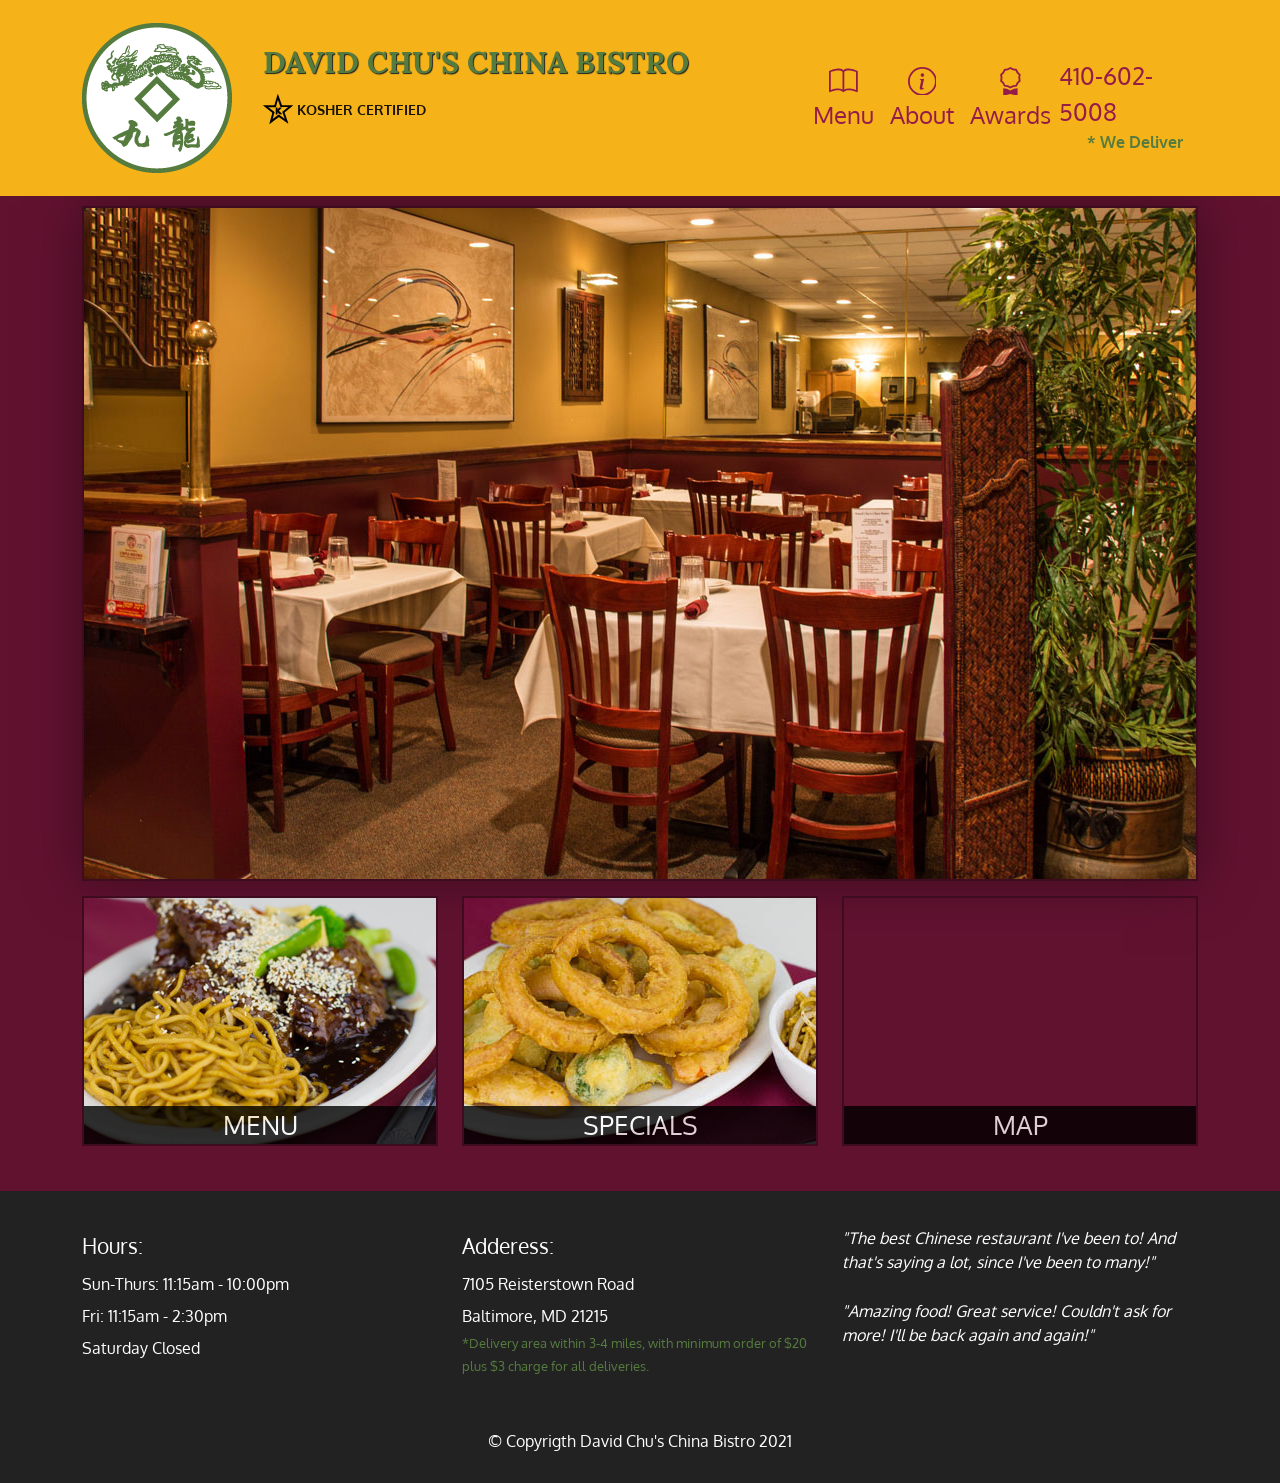
<file: index.html>
<!doctype html>
<html lang="en">
  <head>
    <!-- Required meta tags -->
    <meta charset="utf-8">
    <meta name="viewport" content="width=device-width, initial-scale=1">

    <link rel="stylesheet" href="css/bootstrap.min.css">
    <link rel="stylesheet" type="text/css" href="css/styles.css">
    <link rel="preconnect" href="https://fonts.googleapis.com">
    <link rel="preconnect" href="https://fonts.gstatic.com" crossorigin>
    <link href="https://fonts.googleapis.com/css2?family=Oxygen:wght@300;400;700&display=swap" rel="stylesheet">
    <link href="https://fonts.googleapis.com/css2?family=Lora&display=swap" rel="stylesheet"> 

    <title>David Chu's China Bistro</title>
  </head>


  <body>
    <header>
      <!-- NAVBAR -->
      <nav class="navbar navbar-expand-lg navbar-light">

        <!-- NAVBAR BRAND -->
        <div class="container">
          <a class="navbar-brand" href="index.html" class="float-start d-sm-none d-md-block d-none d-sm-block"><div id="logo-img" class="d-none d-md-block"></div></a>

        <div class="navbar-brand">
          <a href="index.html"><h1>David Chu's China Bistro</h1></a>

          <p class="navbar-brand">
          <img src="images/star-k-logo.png" alt="Kosher certificarion">
          <span>Kosher Certified</span>
        </p>
        </div>
        <!-- END NAVBAR BRAND -->


    <!-- NAVBAR LINKS -->
    <button class="navbar-toggler" type="button" data-bs-toggle="collapse" data-bs-target="#navbarSupportedContent" aria-controls="navbarSupportedContent" aria-expanded="false" aria-label="Toggle navigation">
      <span class="navbar-toggler-icon"></span>
    </button>



    <div class="collapse navbar-collapse" id="navbarSupportedContent">
      <ul id="navbar-list" class="navbar-nav me-auto mb-2 mb-lg-0">
        

        <li class="nav-item"  >
          <a id="menu-btn" class="nav-link" href="#menu" onclick="$dc.loadMenuCategories();"><span class="nav-img"><svg xmlns="http://www.w3.org/2000/svg" width="28.8px" height="28.8px" fill="#951C49" class="bi bi-book" viewBox="0 0 16 16">
  <path d="M1 2.828c.885-.37 2.154-.769 3.388-.893 1.33-.134 2.458.063 3.112.752v9.746c-.935-.53-2.12-.603-3.213-.493-1.18.12-2.37.461-3.287.811V2.828zm7.5-.141c.654-.689 1.782-.886 3.112-.752 1.234.124 2.503.523 3.388.893v9.923c-.918-.35-2.107-.692-3.287-.81-1.094-.111-2.278-.039-3.213.492V2.687zM8 1.783C7.015.936 5.587.81 4.287.94c-1.514.153-3.042.672-3.994 1.105A.5.5 0 0 0 0 2.5v11a.5.5 0 0 0 .707.455c.882-.4 2.303-.881 3.68-1.02 1.409-.142 2.59.087 3.223.877a.5.5 0 0 0 .78 0c.633-.79 1.814-1.019 3.222-.877 1.378.139 2.8.62 3.681 1.02A.5.5 0 0 0 16 13.5v-11a.5.5 0 0 0-.293-.455c-.952-.433-2.48-.952-3.994-1.105C10.413.809 8.985.936 8 1.783z"/>
</svg></span><br class="d-none d-lg-block">Menu</a>
        </li>



        <li class="nav-item">
          <a id="about-btn" class="nav-link" href="#about" onclick="$dc.loadAbout('snippets/about.html');"><span class="nav-img"><svg xmlns="http://www.w3.org/2000/svg" width="28.8px" height="28.8px" fill="#951C49" class="bi bi-info-circle" viewBox="0 0 16 16">
  <path d="M8 15A7 7 0 1 1 8 1a7 7 0 0 1 0 14zm0 1A8 8 0 1 0 8 0a8 8 0 0 0 0 16z"/>
  <path d="m8.93 6.588-2.29.287-.082.38.45.083c.294.07.352.176.288.469l-.738 3.468c-.194.897.105 1.319.808 1.319.545 0 1.178-.252 1.465-.598l.088-.416c-.2.176-.492.246-.686.246-.275 0-.375-.193-.304-.533L8.93 6.588zM9 4.5a1 1 0 1 1-2 0 1 1 0 0 1 2 0z"/>
</svg></span><br class="d-none d-lg-block">About</a>
        </li>



        <li class="nav-item" >
          <a id="awards-btn" class="nav-link" href="#awards" onclick="$dc.loadAwards('snippets/awards.html');"><span class="nav-img"><svg xmlns="http://www.w3.org/2000/svg" width="28.8px" height="28.8px" fill="#951C49" class="bi bi-award" viewBox="0 0 16 16">
  <path d="M9.669.864 8 0 6.331.864l-1.858.282-.842 1.68-1.337 1.32L2.6 6l-.306 1.854 1.337 1.32.842 1.68 1.858.282L8 12l1.669-.864 1.858-.282.842-1.68 1.337-1.32L13.4 6l.306-1.854-1.337-1.32-.842-1.68L9.669.864zm1.196 1.193.684 1.365 1.086 1.072L12.387 6l.248 1.506-1.086 1.072-.684 1.365-1.51.229L8 10.874l-1.355-.702-1.51-.229-.684-1.365-1.086-1.072L3.614 6l-.25-1.506 1.087-1.072.684-1.365 1.51-.229L8 1.126l1.356.702 1.509.229z"/>
  <path d="M4 11.794V16l4-1 4 1v-4.206l-2.018.306L8 13.126 6.018 12.1 4 11.794z"/>
</svg></span><br class="d-none d-lg-block">Awards</a>
        </li>

        <li id="phone" class="d-none d-lg-block">
          <a href="tel:410-602-5008">
            <span>410-602-5008</span></a><div>* We Deliver</div>
        </li>
      </ul>
    </div>
    <!-- END NAVBAR LINKS -->


        </div>
      </nav>
      <!-- END NAVBAR -->


    </header>



<!-- CALL BTN SMALL DEVICES -->
    <div id="call-btn" class="d-lg-none"><a class="btn" href="tel:410-602-5008"><span><svg xmlns="http://www.w3.org/2000/svg" width="24" height="28" fill="#951C49" class="bi bi-telephone" viewBox="0 0 16 16">
  <path d="M3.654 1.328a.678.678 0 0 0-1.015-.063L1.605 2.3c-.483.484-.661 1.169-.45 1.77a17.568 17.568 0 0 0 4.168 6.608 17.569 17.569 0 0 0 6.608 4.168c.601.211 1.286.033 1.77-.45l1.034-1.034a.678.678 0 0 0-.063-1.015l-2.307-1.794a.678.678 0 0 0-.58-.122l-2.19.547a1.745 1.745 0 0 1-1.657-.459L5.482 8.062a1.745 1.745 0 0 1-.46-1.657l.548-2.19a.678.678 0 0 0-.122-.58L3.654 1.328zM1.884.511a1.745 1.745 0 0 1 2.612.163L6.29 2.98c.329.423.445.974.315 1.494l-.547 2.19a.678.678 0 0 0 .178.643l2.457 2.457a.678.678 0 0 0 .644.178l2.189-.547a1.745 1.745 0 0 1 1.494.315l2.306 1.794c.829.645.905 1.87.163 2.611l-1.034 1.034c-.74.74-1.846 1.065-2.877.702a18.634 18.634 0 0 1-7.01-4.42 18.634 18.634 0 0 1-4.42-7.009c-.362-1.03-.037-2.137.703-2.877L1.885.511z"/>
</svg></span>410-602-5008</a>
</div>

<div id=xs-deliver class="text-center d-lg-none">*We Deliver</div>
<!-- END CALL BTN SMALL DEVICES -->


<!-- MAIN CONTENT -->

<div id=main-content class="container"></div>

<!-- END MAIN CONTENT -->
  

  <!-- FOOTER -->
  <footer class="panel-footer">
    <div class="container">
      <div class="row">
        <section id="hours" class="col-sm-4">
          <span>Hours:</span><br>
          Sun-Thurs: 11:15am - 10:00pm<br>
          Fri: 11:15am - 2:30pm<br>
          Saturday Closed
          <hr class="d-block d-sm-none">
        </section>

        <section id="address" class="col-sm-4">
          <span>Adderess:</span><br>
          7105 Reisterstown Road<br>
          Baltimore, MD 21215
          <p>*Delivery area within 3-4 miles, with minimum order of $20 plus $3 charge for all deliveries.</p>
          <hr class="d-block d-sm-none">
        </section>

        <section id="testimonials" class="col-sm-4">
          <p>"The best Chinese restaurant I've been to! And that's saying a lot, since I've been to many!"</p>
          <p>"Amazing food! Great service! Couldn't ask for more! I'll be back again and again!"</p>
        </section>
      </div>
      <div class="text-center">&copy; Copyrigth David Chu's China Bistro 2021</div>
    </div>
  </footer>
  <!-- END FOOTER -->


    <script src="js/jquery-3.6.0.min.js"></script>
    <script src="js/bootstrap.min.js"></script>
    <script src="js/ajax-utils.js"></script>
    <script src="js/script.js"></script>
  </body>
</html>
</file>
<file: css/styles.css>
/* STYLES */
body {
	font-size: 16px;
	color: #fff;
	background-color: #61122f;
	font-family: 'Oxygen', sans-serif;
}
/*END STYLES */


/* HEADER */
.navbar{
	background-color: #f6b319;
}

.navbar .container {
	justify-content: start;
}

#logo-img {
	background: url('../images/restaurant-logo_large.png') no-repeat;
	width: 150px;
	height: 150px;
	margin: 10px 15px 10px 0;
}


.navbar-brand h1{
	font-family: 'Lora', serif;
	color: #557c3e;
	font-size: 1.5em;
	text-transform: uppercase;
	font-weight: bold;
	text-shadow: 1px 1px 1px #222;
	margin-top: 0;
	margin-bottom: 0;
	line-height: 0.75;

}

.navbar-brand a{
	text-decoration: none;
}

.navbar-brand p {
	color:  #000;
	text-transform: uppercase;
	font-size: 0.7em;
	margin-top: 15px;
}

.navbar-brand p span {
	vertical-align: middle;
	font-weight: 550;
}

#navbar-list{
	margin-top: 10px;
	margin-left: 100px;
}

#navbar-list a{
	color: #951C49;
	text-align: center;
	font-size: 1.5em;
}

#navbar-list a:hover{
	background: #E7E7E7;
}


#phone{
	margin-top: 5px;
}

#phone a{
	text-align: right;
	padding-bottom: 0;
	text-decoration: none;
}

#phone div{
	color: #557c3e;
	text-align: right;
	padding-right: 15px;
	font-weight: 550;
}

.navbar-light .navbar-toggler{
	border: 1px solid #61122f;
}

button.navbar-toggler {
	clear: both;
	display: flex;
	margin-left: auto;
}

.active {
	background-color: #f2f2f2;
	text-align: center;
}

#main-content{
	margin-top: 10px;
}


/*END HEADER */

/* FOOTER */
.panel-footer {
	margin-top: 30px;
	padding-top: 35px;
	padding-bottom: 30px;
	background-color: #222;
	border-top: 0;
}

.panel-footer div.row{
	margin-bottom: 35px;
}

#hours, #address{
	line-height: 2;
}

#hours > span, #address > span{
	font-size: 1.3em;
}

#address p{
	color: #557C3E;
	font-size: .8em;
	line-height: 1.8;
}

#testimonials {
	font-style: italic;
}

#testimonials p:nth-child(2){
	margin-top: 25px;
}
/* END FOOTER */

/* HOME PAGE */
.jumbotron {
		box-shadow: 0 0 50px #3F0c1F;
		border: 2px solid #3f0C1F;
	}

#menu-tile, #specials-tile, #map-tile{
	height: 250px;
	width: 100%;
	margin-bottom: 15px;
	margin-top: 15px;
	position: relative;
	border: 2px solid #3F0C1F;
	overflow: hidden;
}

#menu-tile:hover, #specials-tile:hover, #map-tile:hover{
	box-shadow: 0 1px 5px 1px #cccccc;
}

#menu-tile {
	background: url('../images/menu-tile.jpg') no-repeat;
	background-position: center;
}

#specials-tile {
	background: url('../images/specials-tile.jpg') no-repeat;
	background-position: center;
}

#menu-tile span, #specials-tile span, #map-tile span {
	position: absolute;
	bottom: 0;
	right: 0;
	width: 100%;
	text-align: center;
	font-size: 1.6em;
	text-transform: uppercase;
	background-color: #000;
	color: #fff;
	opacity: .8;
}

#home-tiles a{
	text-decoration: none;
}

/*END HOME PAGE */

/* MENU CATEGORIES */

.category-tile {
	position: relative;
	overflow: hidden;
	width: 200px;
	height: 200px;
	border: 2px solid #3F0C1F;
	margin: 0 auto 15px;
}

.category-tile span{
	position: absolute;
	bottom: 0px;
	right: 0px;
	width: 100%;
	text-align: center;
	font-size: 1.2em;
	text-transform: uppercase;
	background-color: #000;
	color: #FFF;
	opacity: .8;
}

.category-tile:hover {
	box-shadow: 0 1px 5px 1px #cccccc;
}

#menu-categories-title + div {
	margin-bottom: 50px;
}
/* END MENU CATEGORIES */




/* SINGLE CATEGORY */
.menu-item-tile{
	margin-bottom: 40px;

}

.menu-item-tile hr{
	width: 80%;
	display: flex;
	margin-right: auto;
	margin-left: auto;
}

.menu-item-photo{
	position: relative;
	border: 2px solid #3F0C1F;
	overflow: hidden;
	padding: 0;
	max-width: 250px;
}

.menu-item-photo div{
	position: absolute;
	bottom: 0;
	right: 0;
	background-color: #557c3e;
	width: 80px;
	text-align: center;
}

.menu-item-tile h3{
	margin: 0 0 10px;
}

.menu-item-description{
	margin-left: -10px;
}

.menu-item-details{
	font-style: italic;
}

.menu-item-price{
	font-size: 1.1em;
	text-align: right;
	margin-top: 10px;
	max-width: 250px;
}

.menu-item-price span{
	font-size: 0.6em;
	margin-right: 8px;
}
/* END SINGLE CATEGORY */


#about h2, #awards h2 {
	font-size: 30px;
	margin-bottom: 20px;
	margin-top: 20px;

}

#about div p {
	font-size: 20px;
	text-align: left;
	margin-bottom: 30px;
}

#about div div {
	margin-top: 20px;
	margin-bottom: 20px;
}

#about a {
	color: #f2f2f2;
}

#about ul li {
	font-size: 20px;
	margin-bottom: 30px;
}

#about .aside{
	font-size: 16px;
}


#awards div p {
	font-size: 20px;
	margin-bottom: 20px;
}

#awards div {
	margin-bottom: 500px;
}






/****** EXTRA LARGE DEVICES ******/
@media (min-width: 1200px){
	.jumbotron {
		background: url('../images/jumbotron_1200.jpg') no-repeat;
		height: 675px;
	}

	#about div div {
	height: 641px;
}

}
/****** END EXTRA LARGE DEVICES ******/



/****** LARGE DEVICES ******/
@media (min-width: 992px) and (max-width: 1199px){
	#logo-img {
		background: url('../images/restaurant-logo_medium.png') no-repeat;
		width: 100px;
		height: 100px;
		margin: 5px 5px 5px 0;
	}

	.navbar-brand h1{
		font-size: 1em;

	}
		
	.jumbotron {
		background: url('../images/jumbotron_992.jpg') no-repeat;
		height: 558px;
	}

	#about div div {
	height: 529px;
}


}
/****** END LARGE DEVICES ******/



/****** MEDIUM DEVICES ******/
@media (min-width:768px) and (max-width:991px){
	#logo-img {
		background: url('../images/restaurant-logo_medium.png') no-repeat;
		width: 100px;
		height: 100px;
		margin: 5px 5px 5px 0;
	}

	.navbar-brand h1{
		font-size: 1em;

	}

	#call-btn > a {
	    font-size: 1.5em;
	    display: block;
	    margin: 20px 20px 0px 20px;
	    padding: 10px;
	    border: 2px solid #fff;
	    background-color: #f6b319;
	    color: #951c49;
	  }

	#xs-deliver {
	    margin-top: 5px;
	    font-size: .7em;
	    letter-spacing: .1em;
	    text-transform: uppercase;
	  }

	#call-btn span svg{
		margin-right: 10px;
	}

	#navbar-list a{
		margin-left: -80px;
	}

	.nav-item a svg {
		margin-right: 10px;
	}

	#about div div {
	height: 405px;
}


}
/****** END MEDIUM DEVICES ******/



/****** SMALL DEVICES ******/
@media (min-width: 576px) and (max-width: 767px){

	.navbar-brand h1{
		font-size: 28.7px;
	}

	.nav-item a svg {
		margin-right: 10px;
	}

	#call-btn > a {
	    font-size: 1.5em;
	    display: block;
	    margin: 20px 20px 0px 20px;
	    padding: 10px;
	    border: 2px solid #fff;
	    background-color: #f6b319;
	    color: #951c49;
	  }

	#xs-deliver {
	    margin-top: 5px;
	    font-size: .7em;
	    letter-spacing: .1em;
	    text-transform: uppercase;
	  }

	#call-btn span svg{
		margin-right: 10px;
	}

	#navbar-list a{
		margin-left: -80px;
	}

	.menu-item-photo{
		margin-right: auto;
		margin-left: auto;
	}

	.menu-item-price{
		text-align: center;
		margin-bottom: 20px;
		max-width: none;
	}

	.menu-item-description{
		text-align: center;
	}

	#about div div {
	height: 290px;
}

}
/****** END SMALL DEVICES ******/



/****** EXTRA SMALL DEVICES ******/
@media (max-width: 575px){

	.navbar-brand h1{
		padding-top: 10px;
		font-size: 5vw;
	}

	.navbar-brand p{
		font-size: 0.6em;
		margin-top: 12px;
	}

	.navbar-brand p img{
		height: 25px;
	}

	.nav-item a svg {
		margin-right: 10px;
	}

	#call-btn > a {
	    font-size: 1.5em;
	    display: block;
	    margin: 20px 20px 0px 20px;
	    padding: 10px;
	    border: 2px solid #fff;
	    background-color: #f6b319;
	    color: #951c49;
	}

	#xs-deliver {
	    margin-top: 5px;
	    font-size: .7em;
	    letter-spacing: .1em;
	    text-transform: uppercase;
	  }

	#call-btn span svg{
		margin-right: 10px;
	}

	#navbar-list a{
		margin-left: -80px;
	}

	#menu-tile, #specials-tile, #map-tile{
		width: 250px;
		margin-right: auto;
		margin-left: auto;
	}


	.menu-item-photo{
		margin-right: auto;
		margin-left: auto;
	}

	.menu-item-price{
		text-align: center;
		margin-bottom: 20px;
		max-width: none;
	}

	.menu-item-description{
		text-align: center;
	}

	

/* FOOTER */
.panel-footer section {
	margin-bottom: 30px;
	text-align: center;
	}

.panel-footer section:nth-child(3){
	margin-bottom: 0;
}

.panel-footer section hr{
	width: 50%;
	display: flex;
	margin-right: auto;
	margin-left: auto;
}

/* END FOOTER */

#about div div {
	height: 255px;
}


}
/****** END EXTRA SMALL DEVICES ******/
</file>
